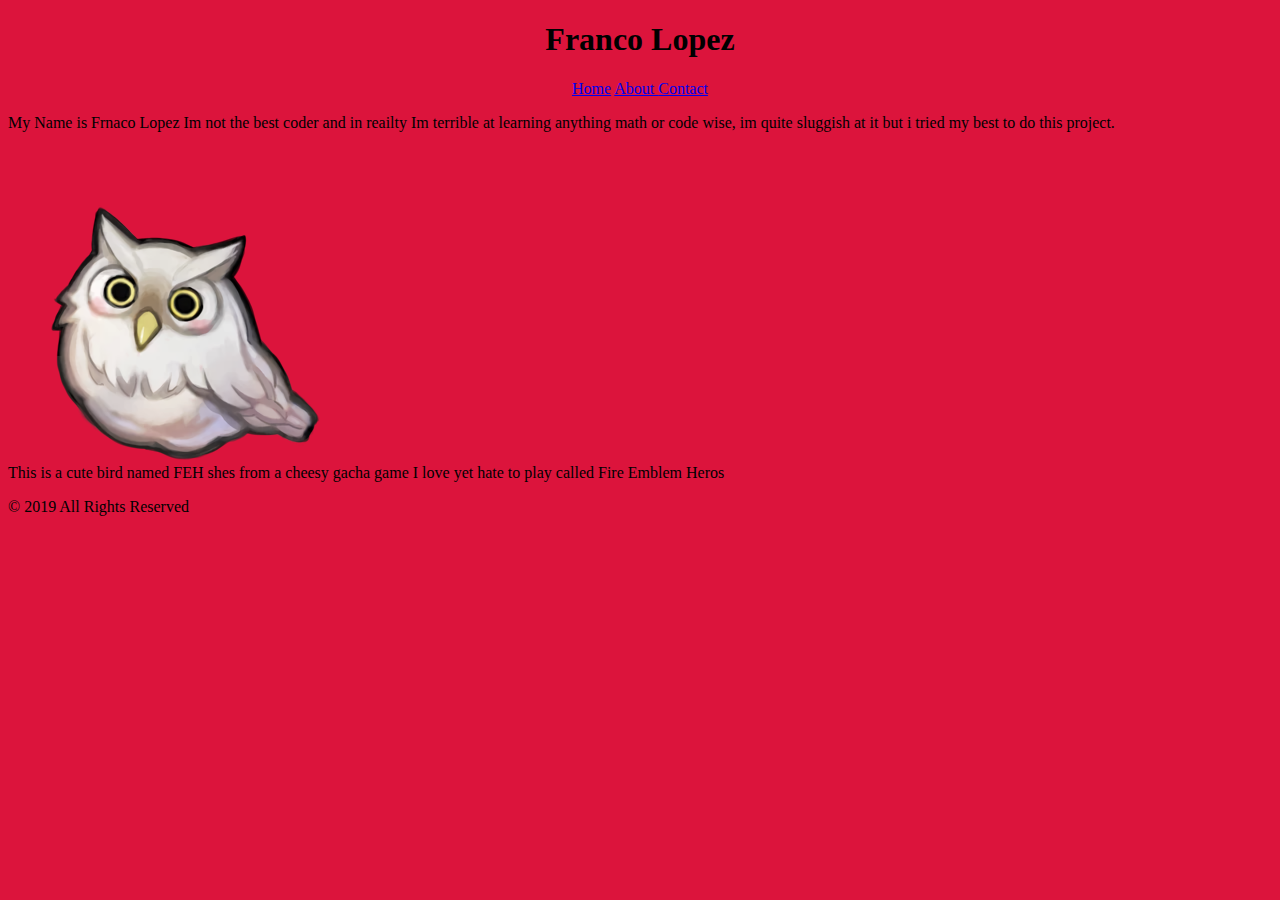
<file: index.html>
<!doctype html > <html>
    

<body>
    <h1> Franco Lopez </h1>
    <link rel="stylesheet"
          href="css/style.css"> 
    <nav>
    <a href="index.html"> Home</a>
        
    <a href="about-assests.html"> About </a> 
        
    <a href="contactinfo.html"> Contact </a>
       
    </nav>

<div id="dib">
<div class="dib"> <p>  </p> </div>
<div class="dib"> <p> My Name is Frnaco Lopez Im not the best coder and in reailty Im terrible at learning anything math or code wise, im quite sluggish at it but i tried my best to do this project. </p></div>
    
<title> About Me </title>
    <img src="Feh_Face.png" <br> 
    
    <div class="column c25"> This is a cute bird named FEH shes from a cheesy gacha game I love yet hate to play called Fire Emblem Heros</div>
    
    <p>&copy; 2019 All Rights Reserved </p>
    

    
    
    





    </body>
</div>
</html>
</file>
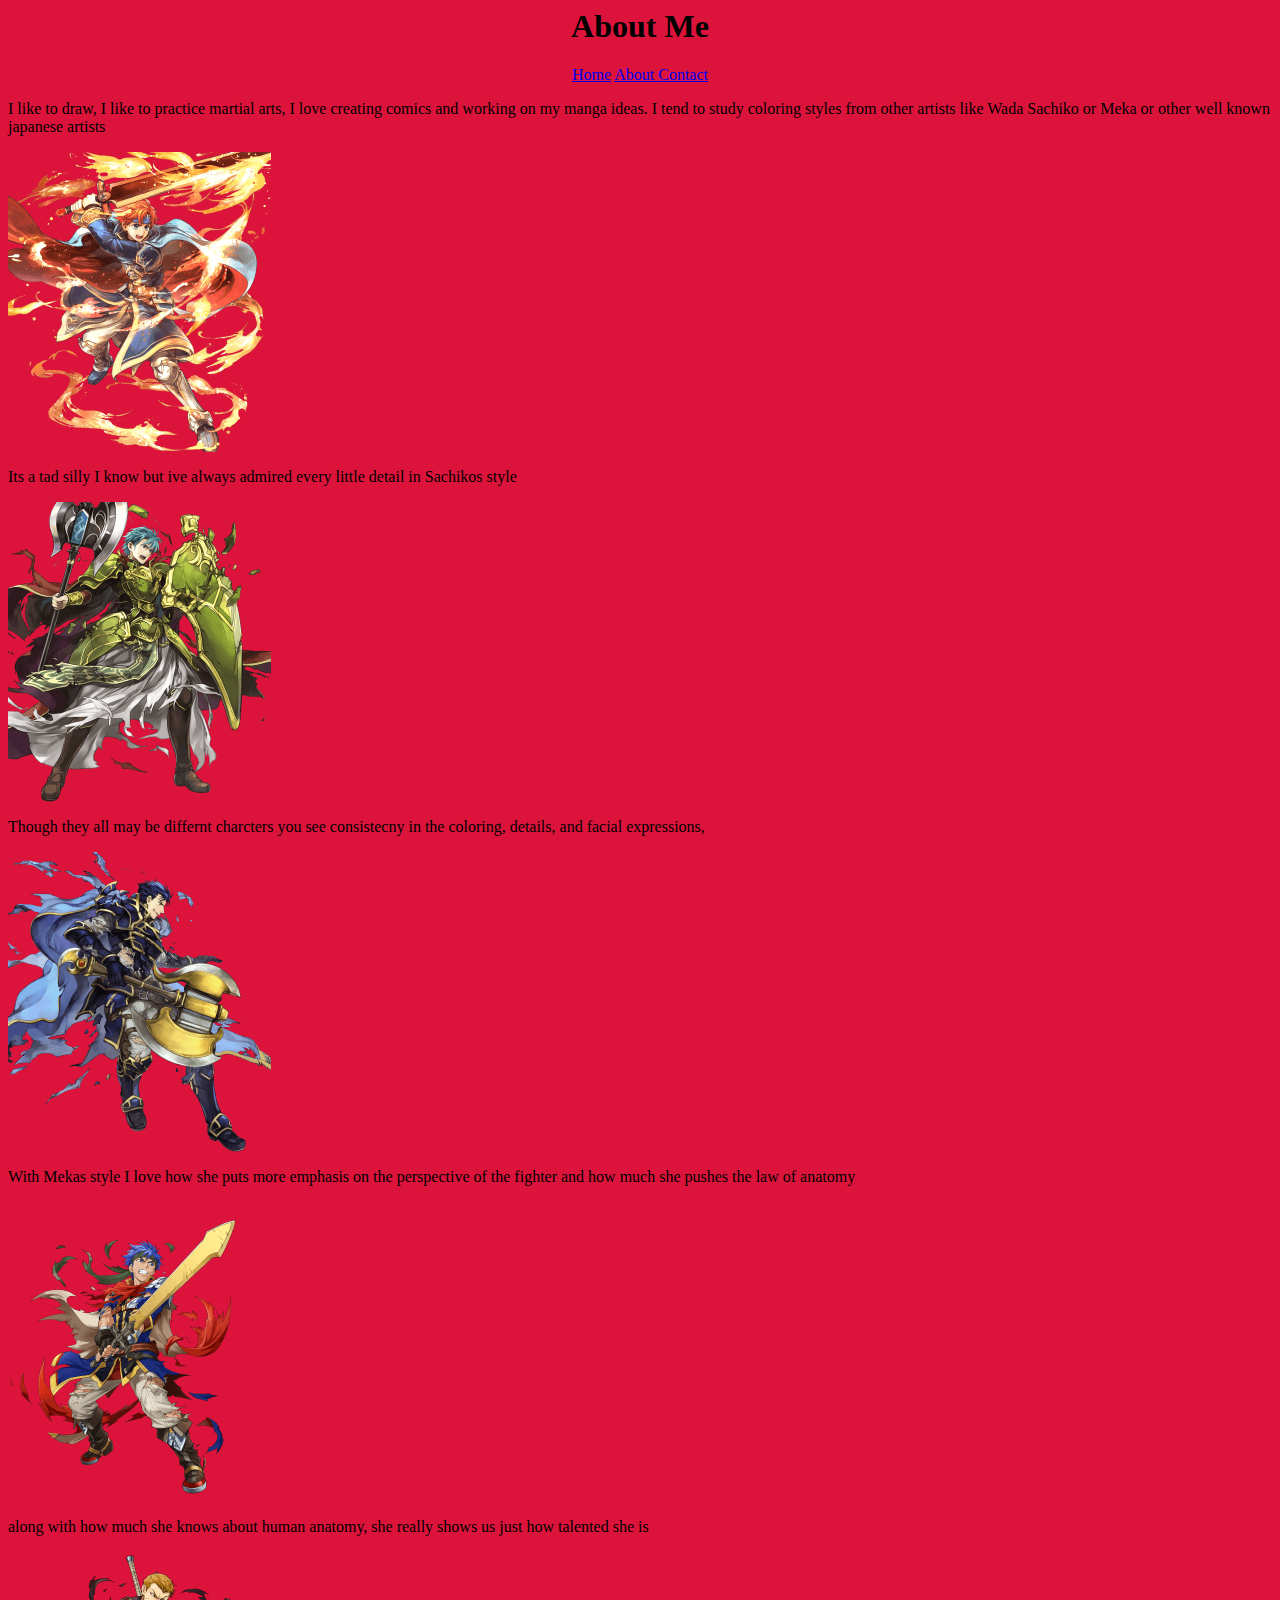
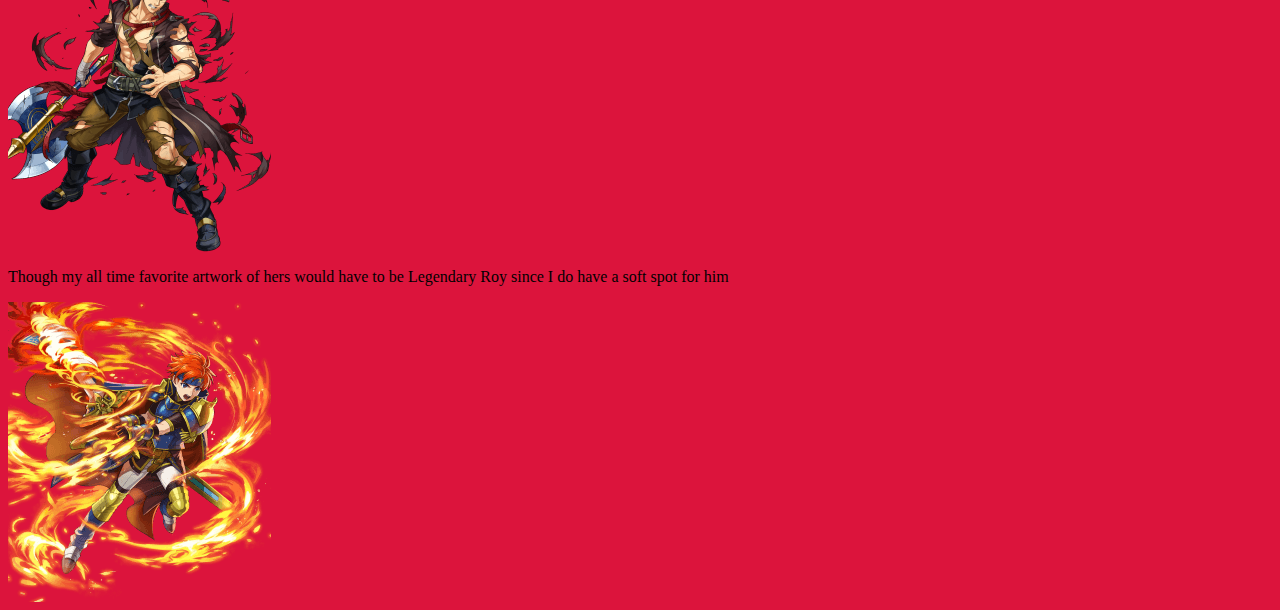
<file: about-assests.html>
<doctype! Html>
<html>
    <title> About me</title>
    <body>
        <h1> About Me</h1>
        <nav>
        <a href="index.html"> Home</a>
        <a href="about-assests.html"> About </a>
       <a href="contactinfo.html"> Contact </a>
        <link rel="stylesheet"
              href="css/style.css"> 
        
        
        </nav>     
    
        <p> I like to draw, I like to practice martial arts, I love creating comics and working on my manga ideas. I tend to study coloring styles from other artists like Wada Sachiko or Meka or other well known japanese artists</p>
 <div class=" column c25" >      
 <img src="roy-cyl-special.png" <br> 
        <p> Its a tad silly I know but ive always admired every little detail in Sachikos style</p>
        </div>
        
        
     <div class=" column c25 ">    <img src="Brave%20Ephraim%20inj.png" <br>
         <p> Though they all may be differnt charcters you see consistecny in the coloring, details, and facial expressions, </p> </div>
         
         <div class= "column c25 " > 
        <img src="Hector%20Injured.png" <br> 
<p>With Mekas style I love how she puts more emphasis on the perspective of the fighter and how much she pushes the law of anatomy</p>   
        </div>
  <div class="column c25" >      
 <img src="Full_Injured_Ike.png" <br> 
        
        <p> along with how much she knows about human anatomy, she really shows us just how talented she is</p>
        
        <img src="Linus%20inj.png" <br> 
        </div> 
        <div class="column c25" >
        <p> Though  my all time favorite artwork of hers would have to be Legendary Roy since I do have a soft spot for him</p>
        <img src="Blazing-lion-speical.png" <br> 
        </div>
        
        
        
        
        
        
        
        
        
        
        
     
        
    </html>
</file>
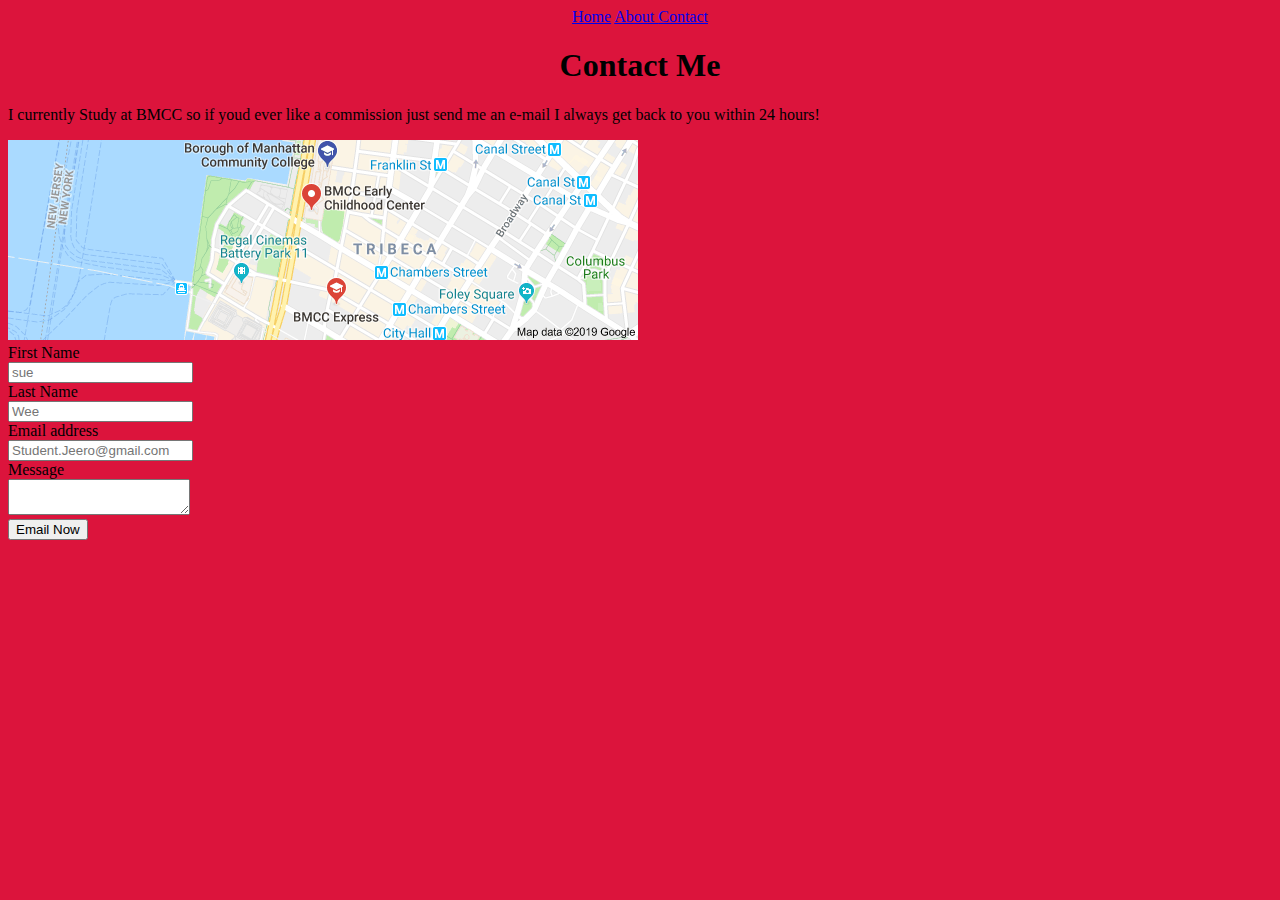
<file: contactinfo.html>
<!doctype html>
<html>
    
    <link rel="stylesheet"
          href="css/style.css"> 
    <nav>
    <a href="index.html"> Home</a>
        
    <a href="about-assests.html"> About </a> 
        
    <a href="contactinfo.html"> Contact </a>
       
    </nav>
    
    <head> <h1>Contact Me</h1>  
        <p> I currently Study at BMCC so if youd ever like a commission just send me an e-mail I always get back to you within 24 hours! </p>
    
    
    </head>
    <img src="data=[base64].png"> 
    
   <br> <label> First Name <br>
        <input type="text" placeholder="sue" name="fn" required
       </label> <br> 
    
    <label> Last Name <br>
    <input type="text" placeholder="Wee" name="name" > </label>
    
   <br> <label> Email address <br>
    <input type="text" placeholder="Student.Jeero@gmail.com" ></label>
<br>    <label> Message <br> 
            <textarea name="message"></textarea>
            </label>
            <br>
            <input type="submit" name="sb2" value="Email Now"> 
    
</html>
</file>
<file: css/style.css>
body{
    background-color: crimson;}
nav{
    font-family: futura;
    text-align: center;
}




h1 {
color: none;
text-align: center;
font-family: futura;}
</file>
